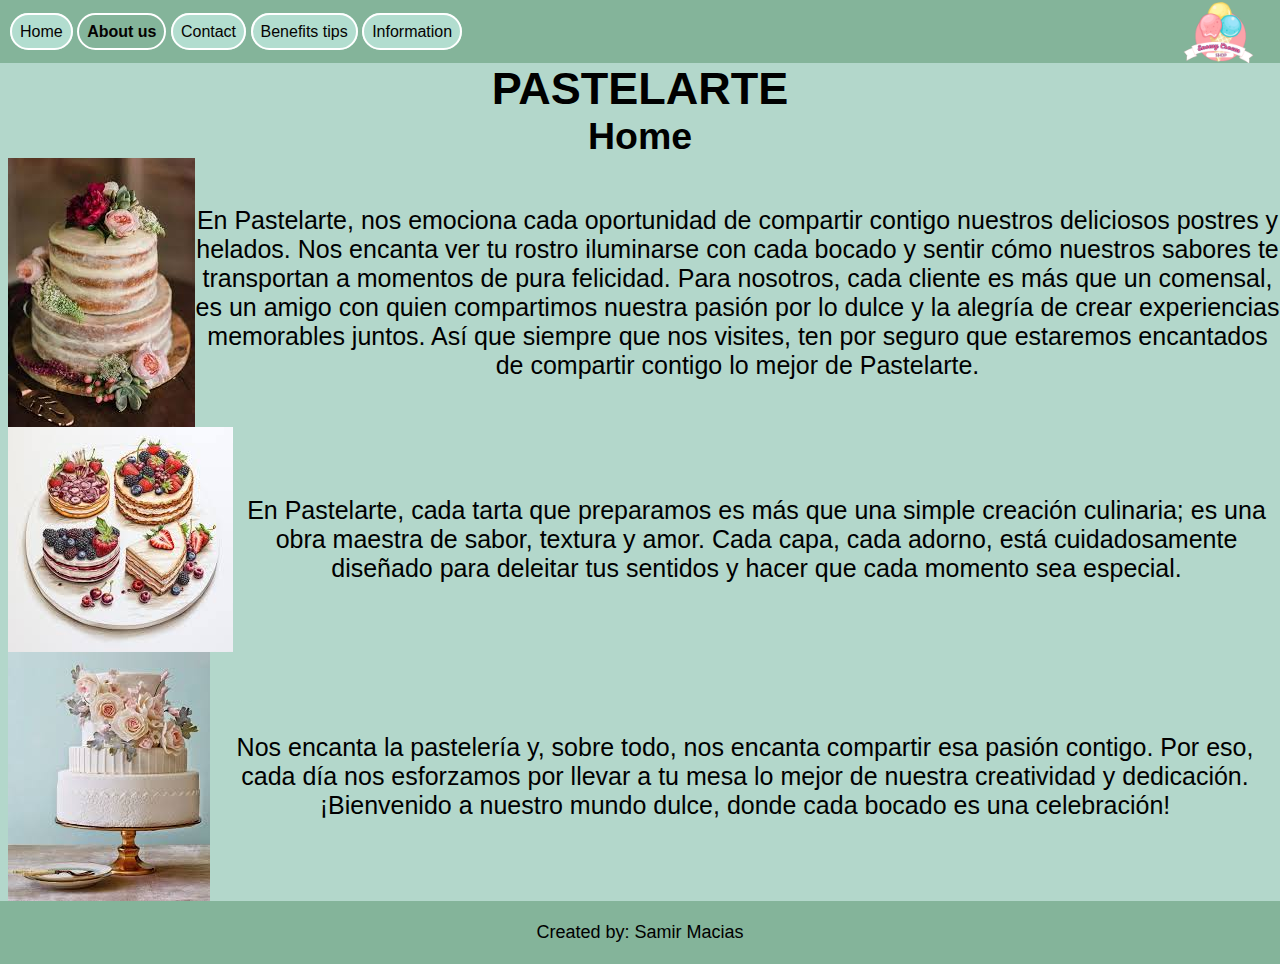
<file: aboutus.html>
<!DOCTYPE html>
<html lang="en">

<head>
    <meta charset="UTF-8">
    <meta name="viewport" content="width=device-width, initial-scale=1.0">
    <title>Pastelarte-About us</title>
    <link rel="stylesheet" href="style.css">
    <link rel="shortcut icon" href="./imagenes/icon.png" type="image/x-icon">
</head>

<body>
    <div class="formato">
        <header class="header_nav">
            <nav class="navbar">
                <a href="./index.html">Home</a>
                <a class="botton_nav" href="#">About us</a>
                <a href="./contact.html">Contact</a>
                <a href="./benefitstips.html">Benefits tips</a>
                <a href="./information.html">Information</a>
            </nav>
            <img class="image_logo" src="./imagenes/logo.png" alt="">
        </header>
        <main>
            <section class="titulos">
                <h1>PASTELARTE</h1>
                <H2>Home</H2>
                <article class="reseñas">
                    <img src="./imagenes/pastel 1.jpg" alt="imagen no disponible">
                    <p>En Pastelarte, nos emociona cada oportunidad de compartir contigo nuestros deliciosos postres y
                        helados. Nos encanta ver tu rostro iluminarse con cada bocado y sentir cómo nuestros sabores te
                        transportan a momentos de pura felicidad. Para nosotros, cada cliente es más que un comensal, es
                        un amigo con quien compartimos nuestra pasión por lo dulce y la alegría de crear experiencias
                        memorables juntos. Así que siempre que nos visites, ten por seguro que estaremos encantados de
                        compartir contigo lo mejor de Pastelarte.
                    </p>
                </article>
                <article class="reseñas">
                    <img src="./imagenes/pastel 2.jpg" alt="imagen no disponible">
                    <p>En Pastelarte, cada tarta que preparamos es más que una simple creación culinaria; es una obra
                        maestra de sabor, textura y amor. Cada capa, cada adorno, está cuidadosamente diseñado para
                        deleitar tus sentidos y hacer que cada momento sea especial.
                    </p>
                </article>
                <article class="reseñas">
                    <img src="./imagenes/pastel 3.jpg" alt="imagen no disponible">
                    <p>Nos encanta la pastelería y, sobre todo, nos encanta compartir esa pasión contigo. Por eso, cada
                        día nos esforzamos por llevar a tu mesa lo mejor de nuestra creatividad y dedicación.
                        ¡Bienvenido a nuestro mundo dulce, donde cada bocado es una celebración!
                    </p>
                </article>
            </section>

        </main>
        <footer class="footer">
            <p class="texto_footer">Created by: Samir Macias</p>
        </footer>
    </div>
</body>

</html>
</file>
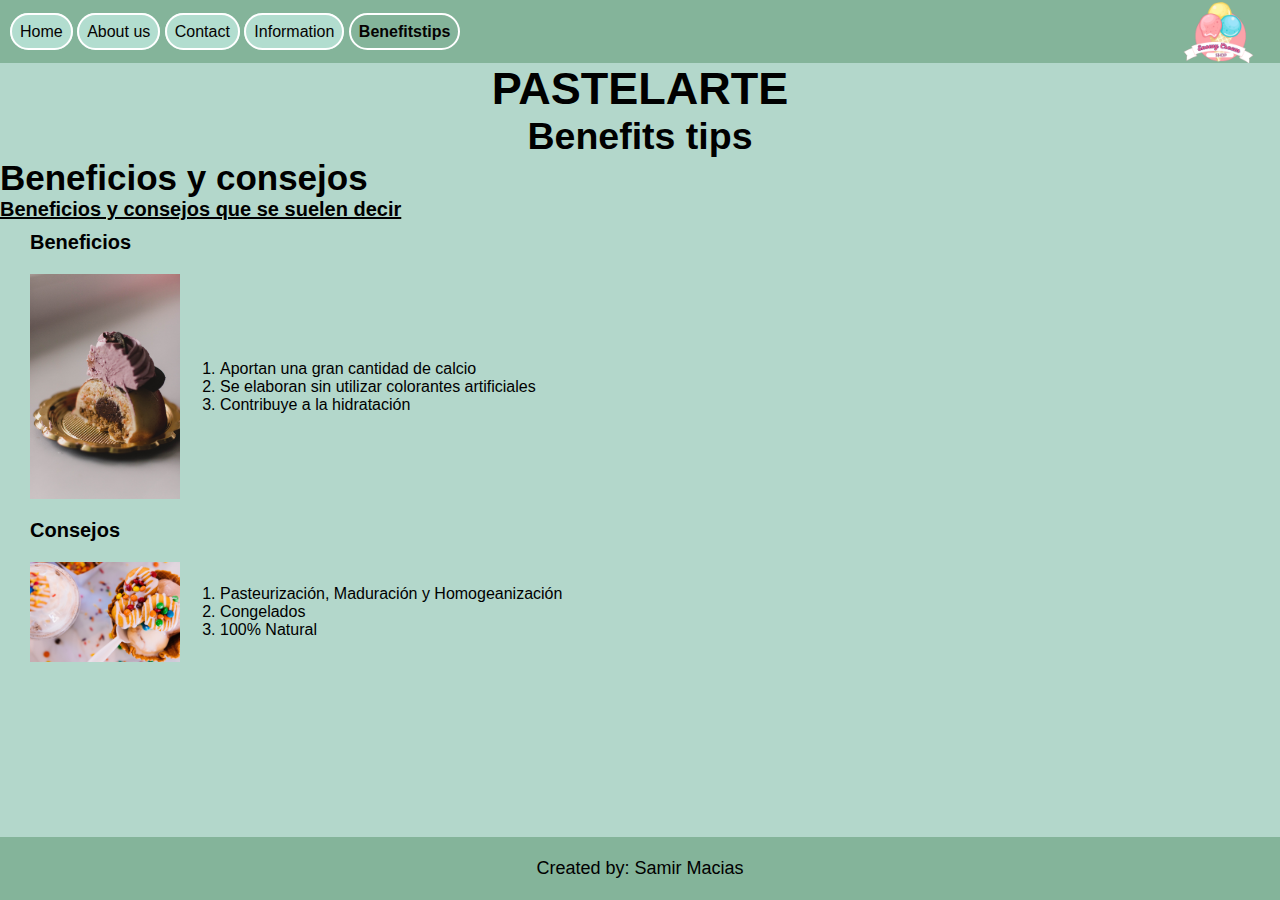
<file: benefitstips.html>
<!DOCTYPE html>
<html lang="en">

<head>
    <meta charset="UTF-8">
    <meta name="viewport" content="width=device-width, initial-scale=1.0">
    <title>Pastelarte-Benefits tips</title>
    <link rel="stylesheet" href="style.css">
    <link rel="shortcut icon" href="./imagenes/icon.png" type="image/x-icon">
</head>

<body>
    <div class="formato">
        <header class="header_nav">
            <nav class="navbar">
                <a href="./index.html">Home</a>
                <a href="./aboutUs.html">About us</a>
                <a href="./contact.html">Contact</a>
                <a href="./information.html">Information</a>
                <a class="botton_nav" href="#">Benefitstips</a>
            </nav>
            <img class="image_logo" src="./imagenes/logo.png" alt="">
        </header>
        <main>
            <section class="titulos">
                <h1>PASTELARTE</h1>
                <H2>Benefits tips</H2>
                
            </section>
            
            <h3>
                Beneficios y consejos
            </h3>
            <h4>
                Beneficios y consejos que se suelen decir
            </h4>
             
            
                
                
           
            <dl>
                <dt>
                    
                    Beneficios
                                    </dt>
                <dd>
                    <img class="img_tips" src="./imagenes/candy-icecream.jpg" alt="">
                    <ol>
                        
                        <li>Aportan una gran cantidad de calcio </li>
                        <li>Se elaboran sin utilizar colorantes artificiales</li>
                        <li>Contribuye a la hidratación</li>
                    </ol>
                </dd>
                <dt>
                    Consejos
                </dt>
                <dd>
                    <img class="img_tips" src="./imagenes/cream-ice.jpg" alt="">
                    <ol>
                        
                        <li>Pasteurización, Maduración y Homogeanización</li>
                        <li>Congelados</li>
                        <li> 100% Natural</li>
                    </ol>
                </dd>
            </dl>
        </main>

        <footer class="footer">
            <p class="texto_footer">Created by: Samir Macias</p>
        </footer>
    </div>
</body>

</html>
</file>
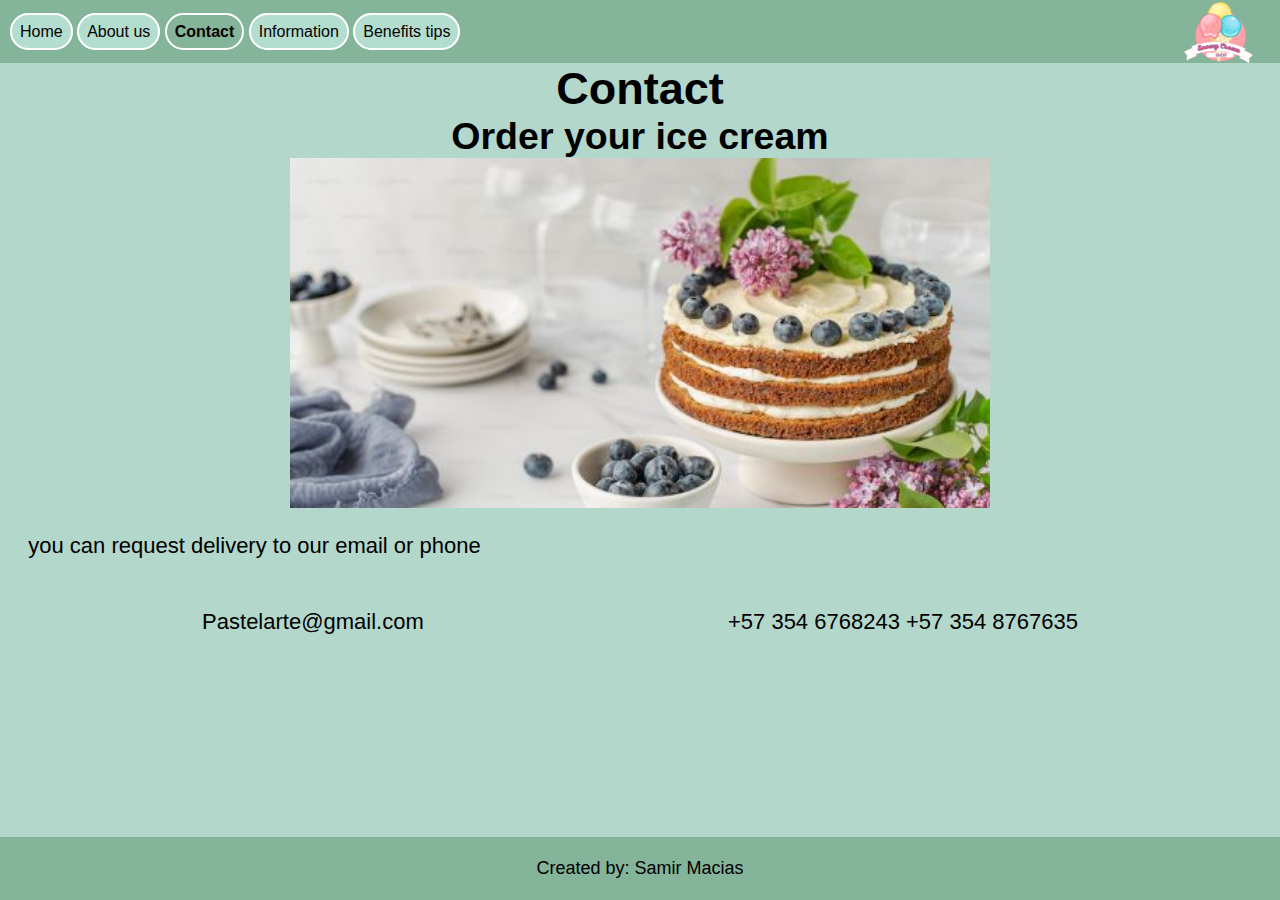
<file: contact.html>
<!DOCTYPE html>
<html lang="en">

<head>
    <meta charset="UTF-8">
    <meta name="viewport" content="width=device-width, initial-scale=1.0">
    <title>Pastelarte-Contact</title>
    <link rel="stylesheet" href="style.css">
    <link rel="shortcut icon" href="./imagenes/icon.png" type="image/x-icon">
</head>

<body>
    <div class="formato">
        <header class="header_nav">
            <nav class="navbar">
                <a href="./index.html">Home</a>
                <a href="./aboutUs.html">About us</a>
                <a class="botton_nav" href="#">Contact</a>
                <a href="./information.html">Information</a>
                <a href="./benefitstips.html">Benefits tips</a>
            </nav>
            <img class="image_logo" src="./imagenes/logo.png" alt="">
        </header>
        <main>
            <section class="titulos">
                <h1>Contact</h1>
                <H2>Order your ice cream</H2>
                <article class="contact_1">
                    <img class="imag_contact" src="./imagenes/premium_photo-1714662390433-443073660a26.jpg"
                        alt="imagen no disponible">
                    <p class="texto_contact">
                        you can request delivery to our email or phone
                    </p>
                </article>
                <div class="texto_contact2">
                    <p class="texto">
                        Pastelarte@gmail.com
                    </p>
                    <p class="texto">
                        +57 354 6768243 +57 354 8767635
                    </p>
                </div>
            </section>


        </main>
        <footer class="footer">
            <p class="texto_footer">Created by: Samir Macias</p>
        </footer>
    </div>
</body>

</html>
</file>
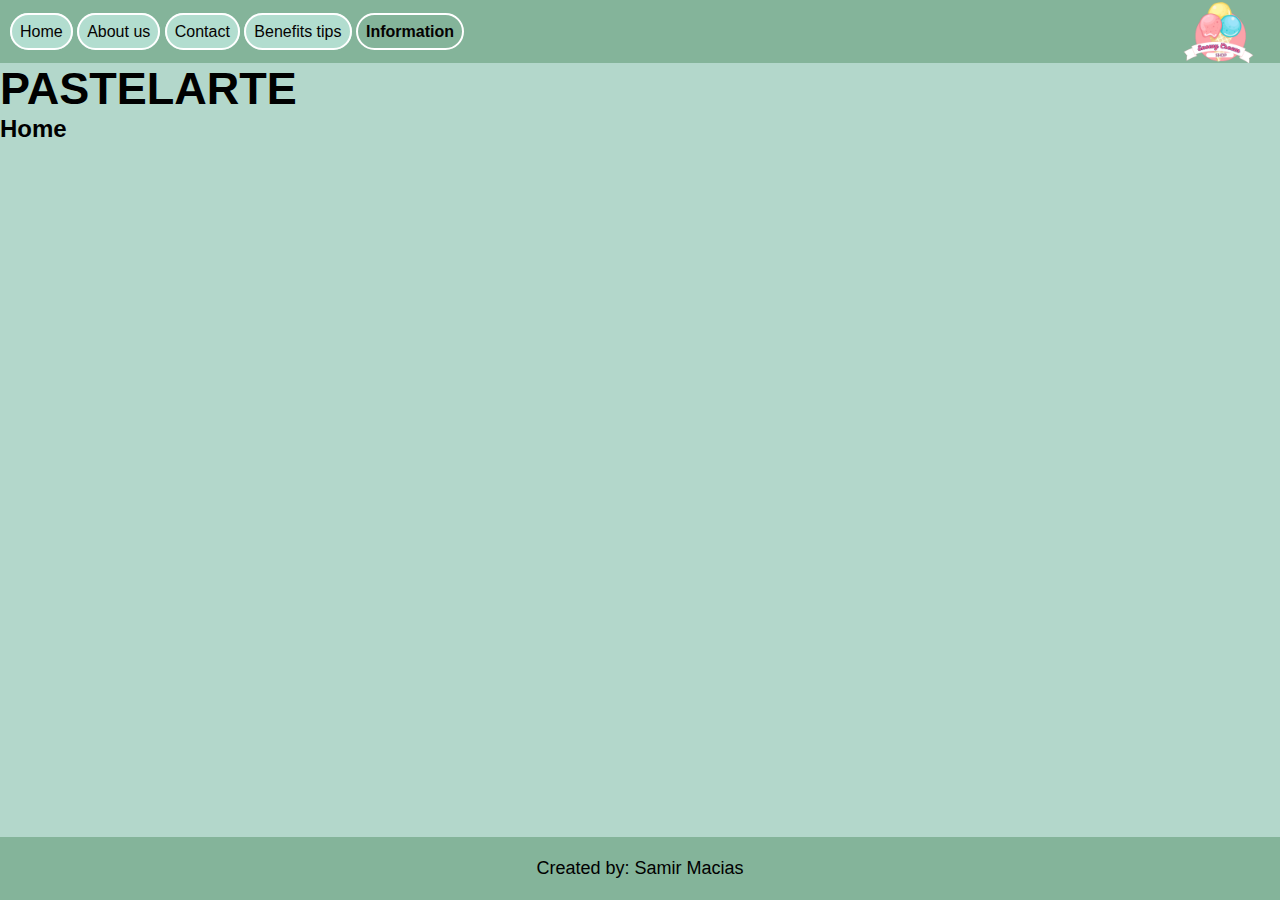
<file: information.html>
<!DOCTYPE html>
<html lang="en">
<head>
    <meta charset="UTF-8">
    <meta name="viewport" content="width=device-width, initial-scale=1.0">
    <title>Pastelarte-Information</title>
    <link rel="stylesheet" href="style.css">
    <link rel="shortcut icon" href="./imagenes/icon.png" type="image/x-icon">
</head>
<body>
    <div class="formato">
        <header class="header_nav">
            <nav class="navbar">
                <a href="./index.html">Home</a>
                <a href="./aboutUs.html">About us</a>
                <a href="./contact.html">Contact</a>
                <a href="./benefitstips.html">Benefits tips</a>
                <a class="botton_nav" href="#">Information</a>
                </nav>
            <img class="image_logo" src="./imagenes/logo.png" alt="">
        </header>
        <main>
            
            <h1>PASTELARTE</h1>
            <H2>Home</H2>
    

        </main> 
        <footer class="footer">
            <p class="texto_footer">Created by: Samir Macias</p>
        </footer>
    </div>
</body>
</html>
</file>
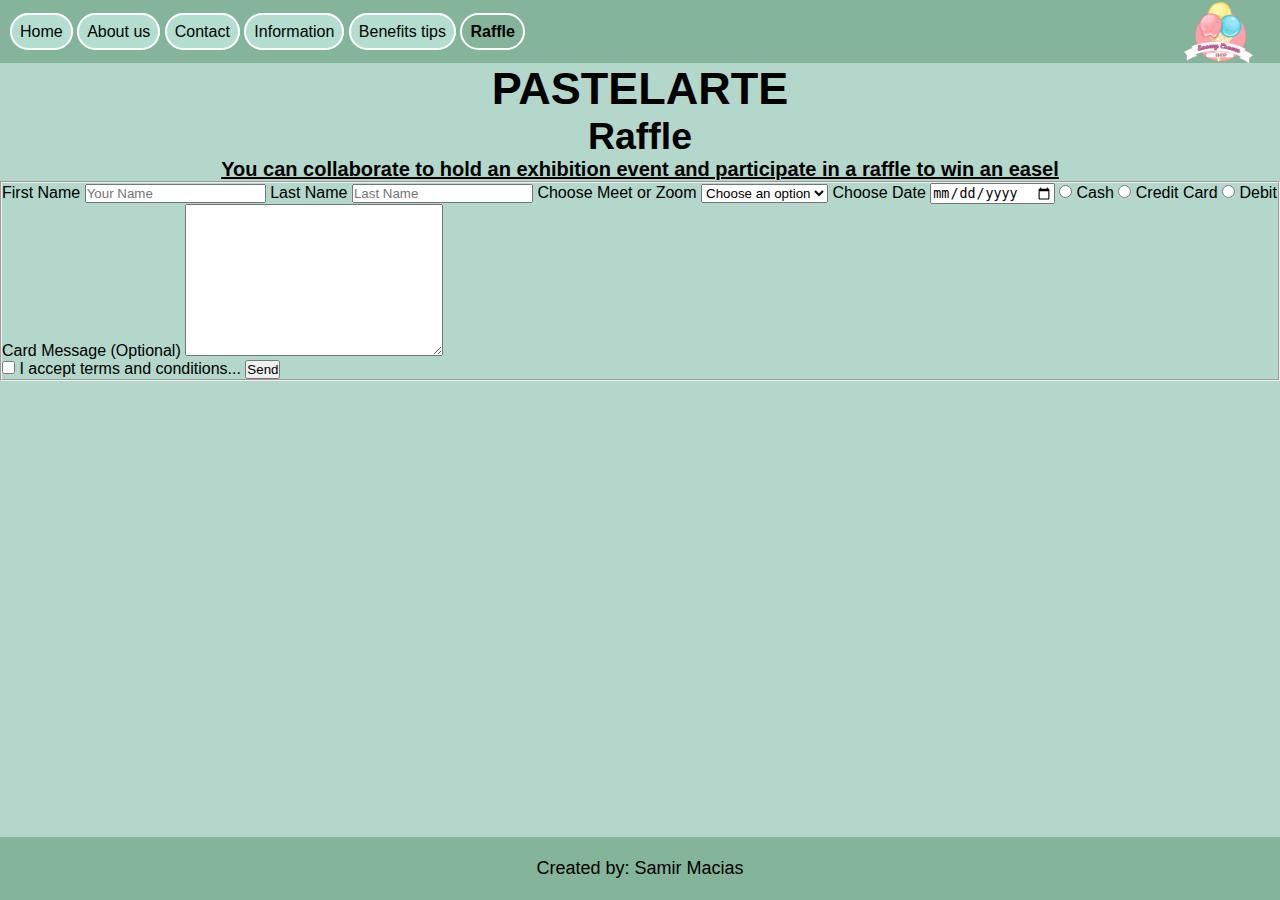
<file: raffle.html>
<!DOCTYPE html>
<html lang="en">

<head>
    <meta charset="UTF-8">
    <meta name="viewport" content="width=device-width, initial-scale=1.0">
    <title>Pastelarte-Raffle</title>
    <link rel="stylesheet" href="style.css">
    <link rel="shortcut icon" href="./imagenes/icon.png" type="image/x-icon">
</head>

<body>
    <div class="formato">
        <header class="header_nav">
            <nav class="navbar">
                <a href="index.html">Home</a>
                <a href="./aboutUs.html">About us</a>
                <a href="./contact.html">Contact</a>
                <a href="./information.html">Information</a>
                <a href="./benefitstips.html">Benefits tips</a>
                <a class="botton_nav" href="#">Raffle</a>
            </nav>
            <img class="image_logo" src="./imagenes/logo.png" alt="">
        </header>
        <main>
            <section class="titulos">
                <h1>PASTELARTE</h1>
                <H2>Raffle</H2>
                <h4>You can collaborate to hold an exhibition event and participate in a raffle to win an easel</h4>
            </section>
            <div class="main_raffle">
                <form action="./show_data.html" method="get">
                    <fieldset>
                        <label class="text" >
                            First Name
                            <input type="text" name="fisrtname" placeholder="Your Name">
                        </label>
                        <label class="text">
                            Last Name
                            <input type="text" name="lastname" placeholder="Last Name">
                        </label>
                        <label class="text" for="text">
                            Choose Meet or Zoom
                            <select name="select">
                                <option selected disabled>Choose an option</option>
                                <option value="Meet">Meet</option>
                                <option value="Zoom">Zoom</option>
                            </select>
                        </label>

                        <label class="text">
                            Choose Date
                            <input type="date" name="date">
                        </label>
                        <label>
                            <input type="radio" name="radio" value="1">
                            Cash


                        </label>
                        <label>
                            <input type="radio" name="radio" value="2">
                            Credit Card
                        </label>
                        <label>
                            <input type="radio" name="radio" value="3">
                            Debit Card
                        </label>
                        <label>
                            Message (Optional)
                            <textarea name="Message" id="" cols="30" rows="10"></textarea>
                        </label>
                        <div>
                            <label>
                                <input type="checkbox" name="confirm" required value="123">
                                I accept terms and conditions...
                            </label>
                            <button>Send</button>
                        </div>
                    </fieldset>
                </form>
                <iframe
                    src="https://www.google.com/maps/embed?pb=!1m18!1m12!1m3!1d56671.12189686253!2d-118.42494586252947!3d34.06278856458377!2m3!1f0!2f0!3f0!3m2!1i1024!2i768!4f13.1!3m3!1m2!1s0x80c2bf07045279bf%3A0xf67a9a6797bdfae4!2sHollywood%2C%20Los%20%C3%81ngeles%2C%20California%2C%20EE.%20UU.!5e0!3m2!1ses-419!2sco!4v1718827665226!5m2!1ses-419!2sco"
                    width="400" height="300" style="border:0;" allowfullscreen="" loading="lazy"
                    referrerpolicy="no-referrer-when-downgrade"></iframe>
            </div>
        </main>
        <footer class="footer">
            <p class="texto_footer">Created by: Samir Macias</p>
        </footer>
    </div>
</body>

</html>
</file>
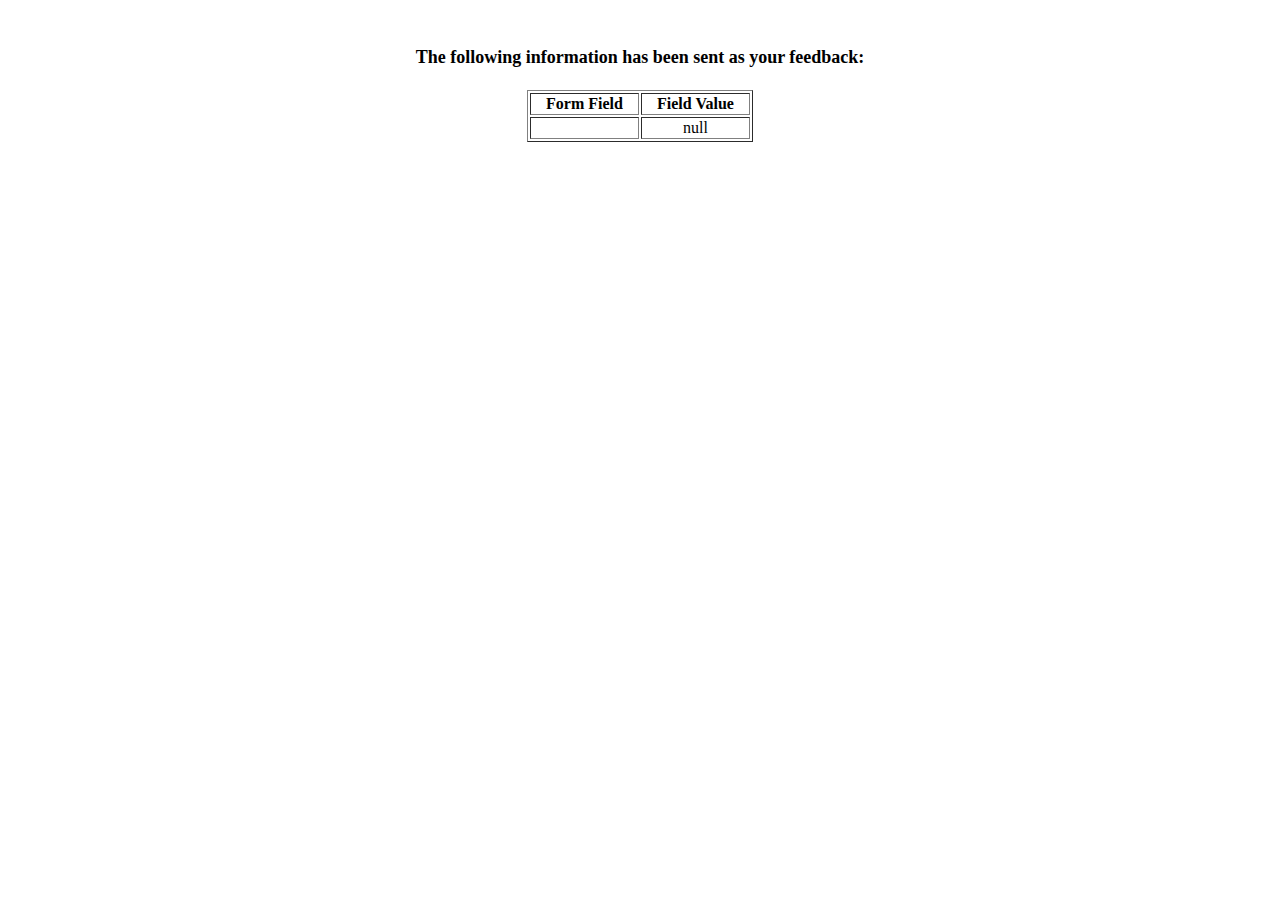
<file: show_data.html>
<html>
<head>
<title>Feedback Sent</title>
</head>
<body>
<p align=center>&nbsp;</p>
<h1 align=center><font size="+1">The following information has been sent as your
  feedback:</font></h1>

<table border="1" align=center width="226">
  <tr>
    <th align="center">Form Field</th>
    <th align="center">Field Value</th>
  </tr>

<script language="javascript">
var args = location.search.substr(1).split('&');
for (var i = 0; i < args.length; ++i) {
  var parts = args[i].split('=');
  if (parts != null) {
    var field = parts[0];
    var value = parts[1];
    if (value == null) {
      value = "null"
    }
    else {
      value = '"' + unescape(value.replace(/\+/g, ' ')) + '"';
    }

    document.writeln('<tr><td align="center">' + field + '</td>');
    document.writeln('<td align="center">' + value + '</td></tr>');
  }
}
</script>

<noscript>
<tr><td>
<p>You need to turn on Javascript in your browser.</p>

<p>In Microsoft Internet Explorer 4 or greater:</p>
<ul>
<li>From the "Tools" menu (in IE 4, it's the "View" menu), select "Internet Options".</li>
<li>Click on the "Security" tab.</li>
<li>Click on the "Custom Level" button. (In IE 4, select "Custom"
and then click on "Settings...".)</li>
<li>Under "Active scripting" make sure "Enable" is selected.</li>
</ul>

<p>In Netscape version 4 or greater:</p>
<ul>
<li>From the <b>Edit</b> menu, select <b>Preferences</b>.</li>
<li>In the <b>Category</b> list on the left, click on the word "Advanced".</li>
<li>In the panel on the right, make sure "Enable JavaScript" is checked.</li>
<li>Click the <b>OK</b> button.</li>
</ul>

</td></tr>
</noscript>

</table>
</body>
</html>
</file>
<file: style.css>
*{
    margin: 0px;
    padding: 0px;
    box-sizing: border-box;
}
.formato{
    font-family: 'Trebuchet MS', 'Lucida Sans Unicode', 'Lucida Grande', 'Lucida Sans', Arial, sans-serif;
    min-height: 100vh;
    display: flex;
    flex-direction: column;
}
/*header*/
header, footer{
    max-height: 7vh;
}
.header_nav{
    display: flex;
    justify-content: space-between;
    background-color: rgb(132, 180, 154);
   align-items: center;
   padding: 0px 10px;
}
.navbar a{
text-decoration: none;
background-color: rgb(178, 221, 207);
color: rgb(5, 2, 2);
border: 2px solid white;
border-radius: 70px;
padding: 6px;
padding: 8px;
}
.navbar a.botton_nav{
    background-color:rgb(132, 180, 154);
    font-weight: bold;
}
a:hover{
    background-color:rgb(132, 180, 154);
    font-weight: bold;  
}
.image_logo{
    width: 100px;
    height: 120px;
    object-fit: contain;
}
/*Main home*/
main{
    min-height: 86vh;
    background-color: rgba(176, 214, 201, 0.966);
}
.image_banner{
    width: 100%;
    height: 24vh;
    background-position: center;
    object-fit: cover;
}
.titulos{
    text-align: center;
    font-size: 25px; 
}
h1{
    font-size: 45px;
}
.image_main{
    width: 18vw;
    margin-bottom: 0px;
    margin-top: 5px;
    margin-right: 8px;
}
.main_home{
    display: flex;
    align-items: center;
    font-size: 20px;
    gap: 15px;
    max-width: 200ch;
    margin: 5px;
    flex-direction: row-reverse;
    text-align: justify;
    margin-left: 20px;
}
/*main about us*/
.reseñas{
    display: flex;
    align-items: center;
    justify-content: flex-end;
    margin-left: 8px;
}
.img_main_about{
    width: 180px;
    margin: 5px;
}
.texto_about{
    font-size: 20px;
    text-align: justify;
    margin: 20px;
    width: 120ch;
}
/*main contact*/
.contact_1{
display: flex;
flex-direction: column;
align-items: center;
gap: 25px;
}
.imag_contact{
    width: 700px;
    height: 350px;
    object-fit: cover;
}
.texto_contact{
    font-size: 22px;
    text-align: justify;
    width: 100ch;
}
.texto_contact2{
    display: flex;
   justify-content: space-around;
   padding: 50px;
   font-size: 22px;
}
/*main information*/
table,tr,td,th{
    border: 2px solid black;
}
table{
    text-align: center;
    font-size: 20px;
    border-collapse: collapse;
}

th{
    font-size: 25px ;
    font-weight: bold;
    background-color: #84b49a;
}
td, th{
    padding: 10px;
}
tr:nth-child(even){
    background-color: #84b49a5b;
}
.formato_tabla{
    width: 100%;
    height: 50vh;
    display: flex;
    justify-content: center;
    flex-direction: column;
    padding-left: 50px;
    padding-right: 280px;
    gap: 10px;
}
h3{
    font-size: 35px;
    font-weight: bold;
}
h4{
    font-size: 20px;
    text-decoration: underline;
}
/*main benefits*/

dt,dd{
    padding: 10px 30px;
    
}
dt{
    font-size: 20px;
    font-weight: bold;
}
dd{
display: flex;
gap: 40px;
}
ol{
    align-content: center;

}
.img_tips{
    width: 150px;
}

/*Footer*/
.footer{
    min-height: 7vh;
    background-color: #84b49a;
    display: flex;
    justify-content: center;
    align-items: center;
}
.texto_footer{
    font-family: 'Trebuchet MS', 'Lucida Sans Unicode', 'Lucida Grande', 'Lucida Sans', Arial, sans-serif;
    font-size: 18px;
}
</file>
